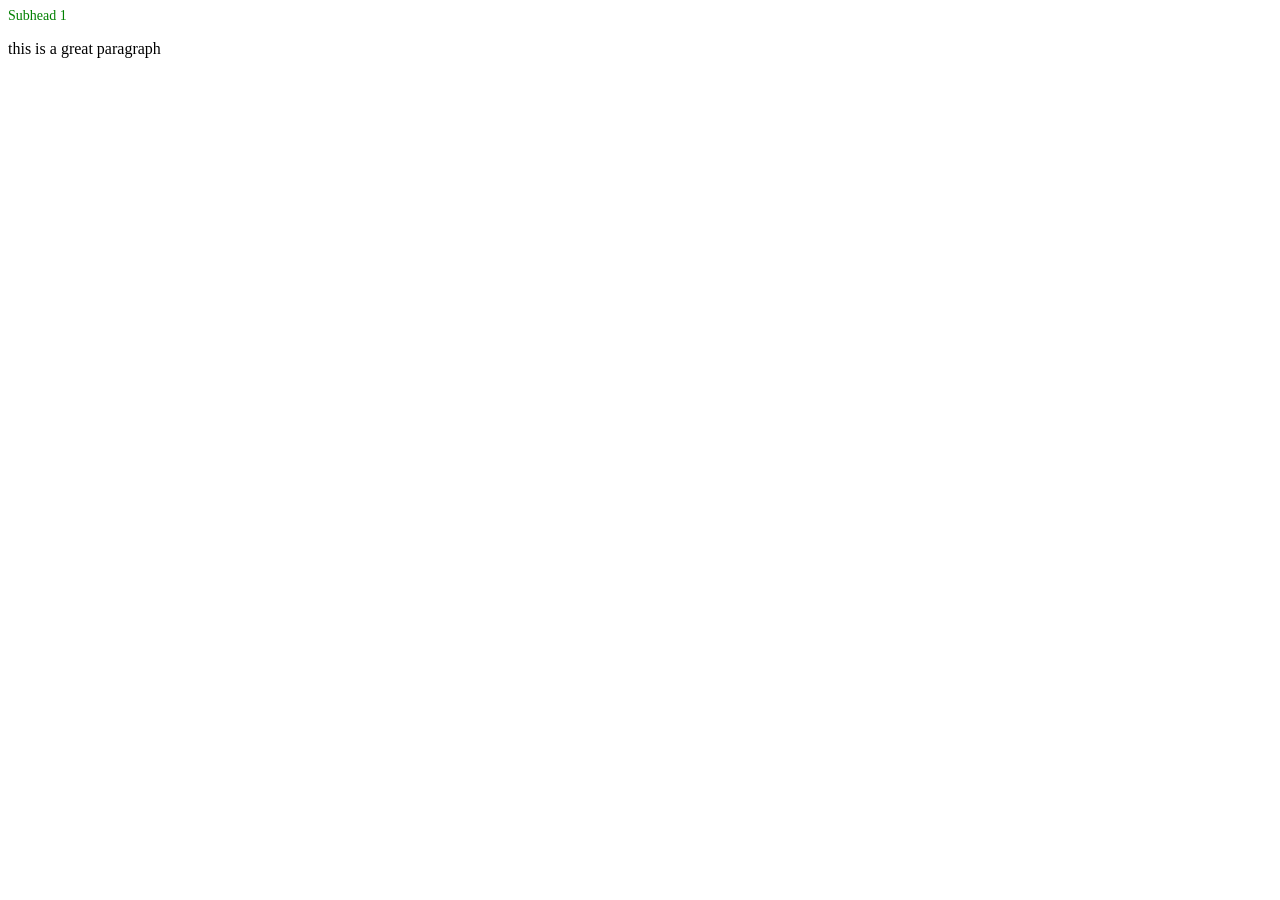
<file: css2-class-excercise/index.html>
<!DOCTYPE html>
<html lang="en">

<head>
    <meta charset="UTF-8">
    <meta name="viewport" content="width=device-width, initial-scale=1.0">
    <title> CSS Practice</title>
    <link rel="stylesheet" href="style.css">

</head>
<body>
    <div id="Hello World">
    </div>
    <div class="subhead">
            Subhead 1
    </div>
    <p> this is a great paragraph</p>
    
    </body>
</html>
</file>
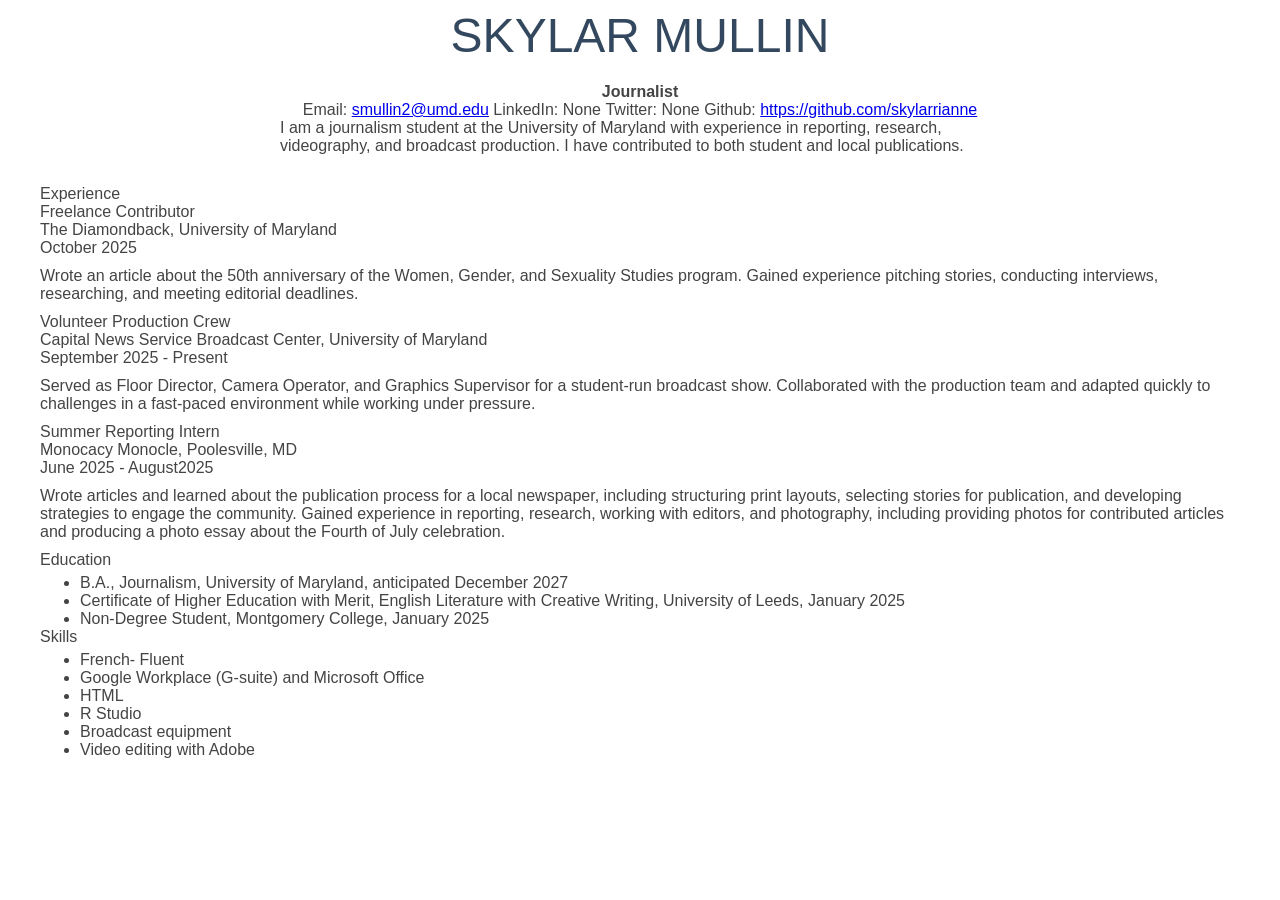
<file: resume/index.html>
<!DOCTYPE html> 
<html lang="en">
    <head>
        <title>Skylar Mullin Resume</title>
        <link rel="stylesheet" href="style1.css">
    </head>
    <body>
        <!--I made this myself!-->
        <div id="container">
            <!--Name uses ID instead of an h1 tag-->
        <div id="name">Skylar Mullin</div>
        <div id="title">Journalist</div>
        <!--photo is commented out as requested-->
        <!--<img src="headshot.jpg" width="300">!-->
<!--Contact info-->
<ul class="menu">
    <li>Email: <a href="mailto:smullin2@umd.edu">smullin2@umd.edu</a></li>
    <li>LinkedIn: None</li>
    <li>Twitter: None</li>
    <li>Github: <a href="https://github.com/skylarrianne">https://github.com/skylarrianne</a></li>
</ul>
<p class="top">
    I am a journalism student at the University of Maryland with experience in reporting, research, videography, and broadcast production. I have contributed to both student and local publications.
</p>
<div class="sectionheader">Experience</div>
<div class="jobtitle">Freelance Contributor</div>
<div class="organization">The Diamondback, University of Maryland</div>
<div class="date">October 2025</div>
<p class="description">Wrote an article about the 50th anniversary of the Women, Gender, and Sexuality Studies program. Gained experience pitching stories, conducting interviews, researching, and meeting editorial deadlines.
</p>
<div class="jobtitle">Volunteer Production Crew</div>
<div class="organization">Capital News Service Broadcast Center, University of Maryland</div>
<div class="date">September 2025 - Present</div>
<p class="description">Served as Floor Director, Camera Operator, and Graphics Supervisor for a student-run broadcast show. Collaborated with the production team and adapted quickly to challenges in a fast-paced environment while working under pressure.</p>
<div class="jobtitle">Summer Reporting Intern</div>
<div class="organization">Monocacy Monocle, Poolesville, MD</div>
<div class="date">June 2025 - August2025</div>
<p class="description">Wrote articles and learned about the publication process for a local newspaper, including structuring print layouts, selecting stories for publication, and developing strategies to engage the community. Gained experience in reporting, research, working with editors, and photography, including providing photos for contributed articles and producing a photo essay about the Fourth of July celebration.</p>
<!--Education section-->
<div class="sectionheader">Education</div>
<ul id="degrees">
    <li>
        B.A., Journalism, University of Maryland, anticipated December 2027
    </li>
    <li>
        Certificate of Higher Education with Merit, English Literature with Creative Writing, University of Leeds, January 2025
    </li>
    <li>
        Non-Degree Student, Montgomery College, January 2025
    </li>
</ul>
<div class="sectionheader">Skills</div>
<ul id="do">
    <li>
        French- Fluent
    </li>
    <li>
        Google Workplace (G-suite) and Microsoft Office
    </li>
    <li>
        HTML
    </li>
    <li>
        R Studio
    </li>
    <li>
        Broadcast equipment
    </li>
    <li>
        Video editing with Adobe
    </li>
</ul>
        </div>
</body>
</html>
</file>
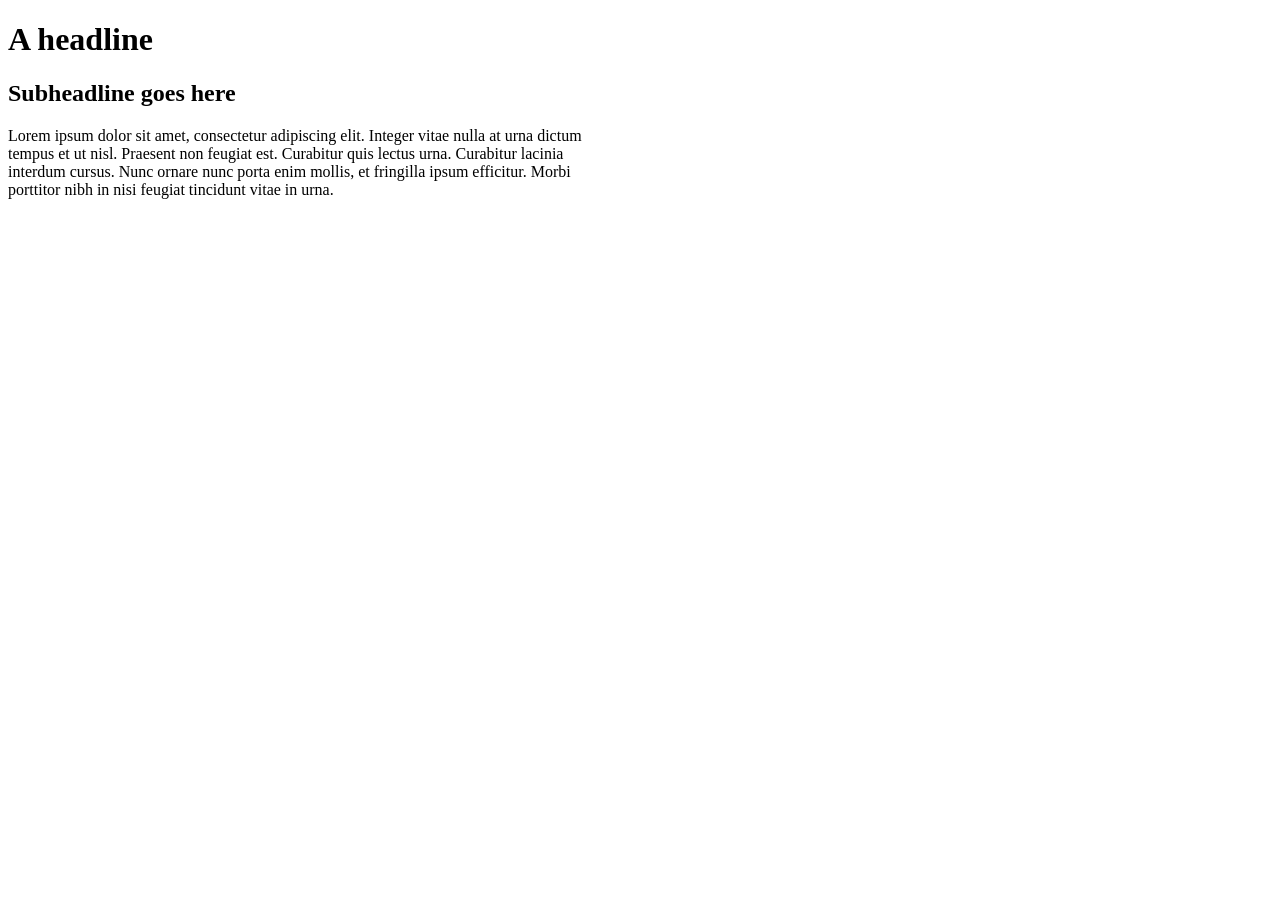
<file: css2-class-excercise/media-query-exercise.html>
<!DOCTYPE html>
<html>
<head>

<style>

div {
  width:600px;
}

h1 {
  font-size:2em;
}

h2 {
  font-size:1.5em;
}


@media screen and (max-width: 500px) {
/* Write your media query styles here */
div{
    width: 100%;
    background-color: #cdcdcd;
}

h1 {
    font-size: 1.5em;
    font-family: sans-serif;
}

h2 {font-size: 1em;
font-family: sans-serif;}

p {font-family: sans-serif;}

}

</style>
</head>
<body>


<div>
  
  <h1>A headline</h1>

  <h2>Subheadline goes here</h2>

  <p>Lorem ipsum dolor sit amet, consectetur adipiscing elit. Integer vitae nulla at urna dictum tempus et ut nisl. Praesent non feugiat est. Curabitur quis lectus urna. Curabitur lacinia interdum cursus. Nunc ornare nunc porta enim mollis, et fringilla ipsum efficitur. Morbi porttitor nibh in nisi feugiat tincidunt vitae in urna.</p>
  
</div>


    
</body>
</html>
</file>
<file: css2-class-excercise/style.css>
#headline {
    font-size: 18px;
    color:blue;
}

.subhead {
    font-size: 14px;
    color: green;
}
</file>
<file: resume/style1.css>
/*styles for my resume*/
/*This is for the default.*/
body, h1, h2, h3, h4, h5, p, ul, li {
    font-family: "Open Sans", Arial, sans-serif;
    font-size: 1em;
    color: #444;
    font-weight: 400;}

#container{width: 100%; max-width: 1200px; margin: 0 auto; padding-bottom: 50px;}

/*This is for my name*/
#name{font-size:3em; color:#33485e; text-transform: uppercase; text-align: center;
        border-bottom: 1px #33485e; width: 60%; min-width: 300px; margin: 0 auto;}

/*Photo commented out*/

/*title*/
#title {font-weight: 600; text-align: center; margin: 20px 0 0 0;}

/*This is for the sections titles*/
#sectionheader{font-size:1.5em; color: white; background-color: #33485e; text-transform: uppercase; font-weight: 400; margin: 20px 0 10px 0; width:70%; min-width:300px;}

/*This is for the job titles*/
#jobtitle{font-size:1.25em; font-weight:600; }

/*This is for the job organization*/
#organization{font-size: 1.25em; font-weight: 400}

/*This is for the job dates*/
#date{font-size:1em; font-weight: 400; font-style:italic;margin:2px 0 0 0;}

/*The rest of these are just for the text that are a part of the resume*/
.description{font-size: 1em; margin: 10px 0;}

/*for contact list only*/
.menu {margin: 0; padding: 0; text-align: center;}
    
.menu li{display: inline;}

/*education*/
#degrees {margin: 5px 0 0 0;}

/*skills*/
#do {margin: 5px 0 0 0;}

/*Mission Statement*/
.top {width: 60%; min-width: 300px; margin: 0 auto; margin-bottom: 30px;}
</file>
